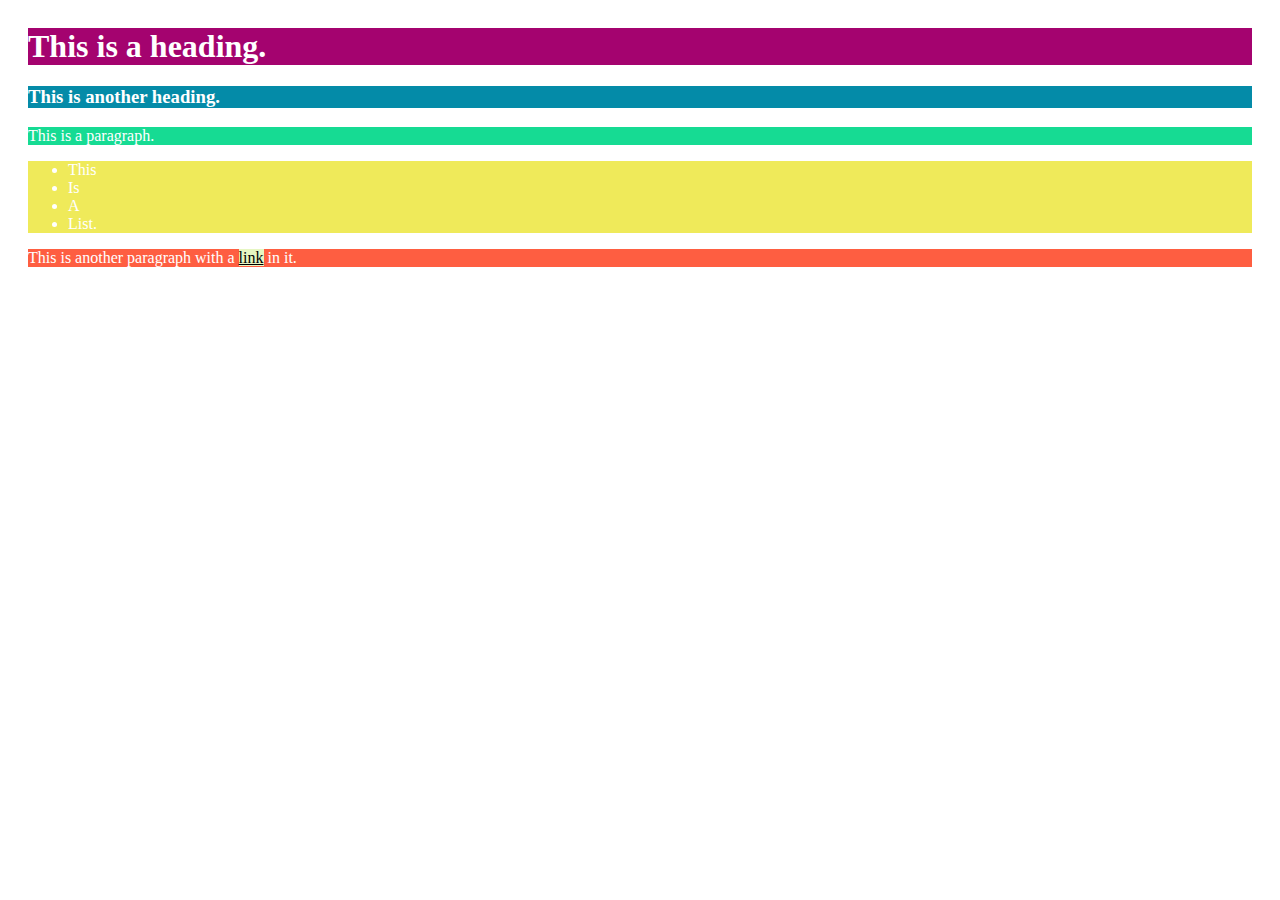
<file: Lesson1/index.html>
<head>
  <link rel="stylesheet" href="css/style.css" type="text/css">
</head>
<body>
  <h1>This is a heading.</h1>
  <h3>This is another heading.</h3>
  <p id="one">This is a paragraph.</p>
    <ul>
      <li>This</li>
      <li>Is</li>
      <li>A</li>
      <li>List.</li>
    </ul>
  <p id="two">This is another paragraph with a <a href="#">link</a> in it.</p>
</body>
</file>
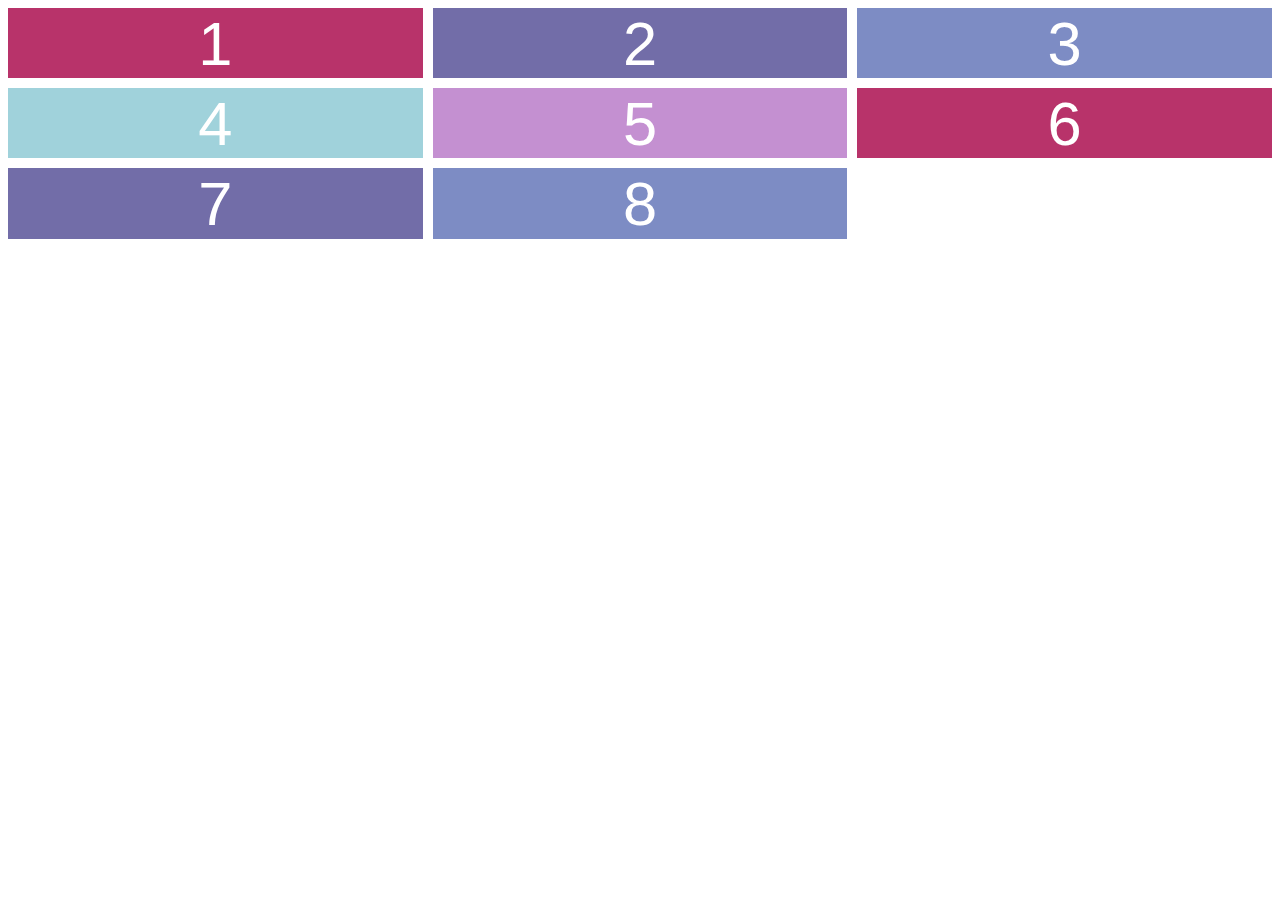
<file: Lesson10/index.html>
<head>
	<link rel="stylesheet" href="css/style.css" type="text/css">
</head>
<body>
  <div class="container">
    <div id="one">1</div>
    <div id="two">2</div>
    <div id="three">3</div>
    <div id="four">4</div>
    <div id="five">5</div>
    <div id="six">6</div>
    <div id="seven">7</div>
    <div id="eight">8</div>
  </div>
</body>
</file>
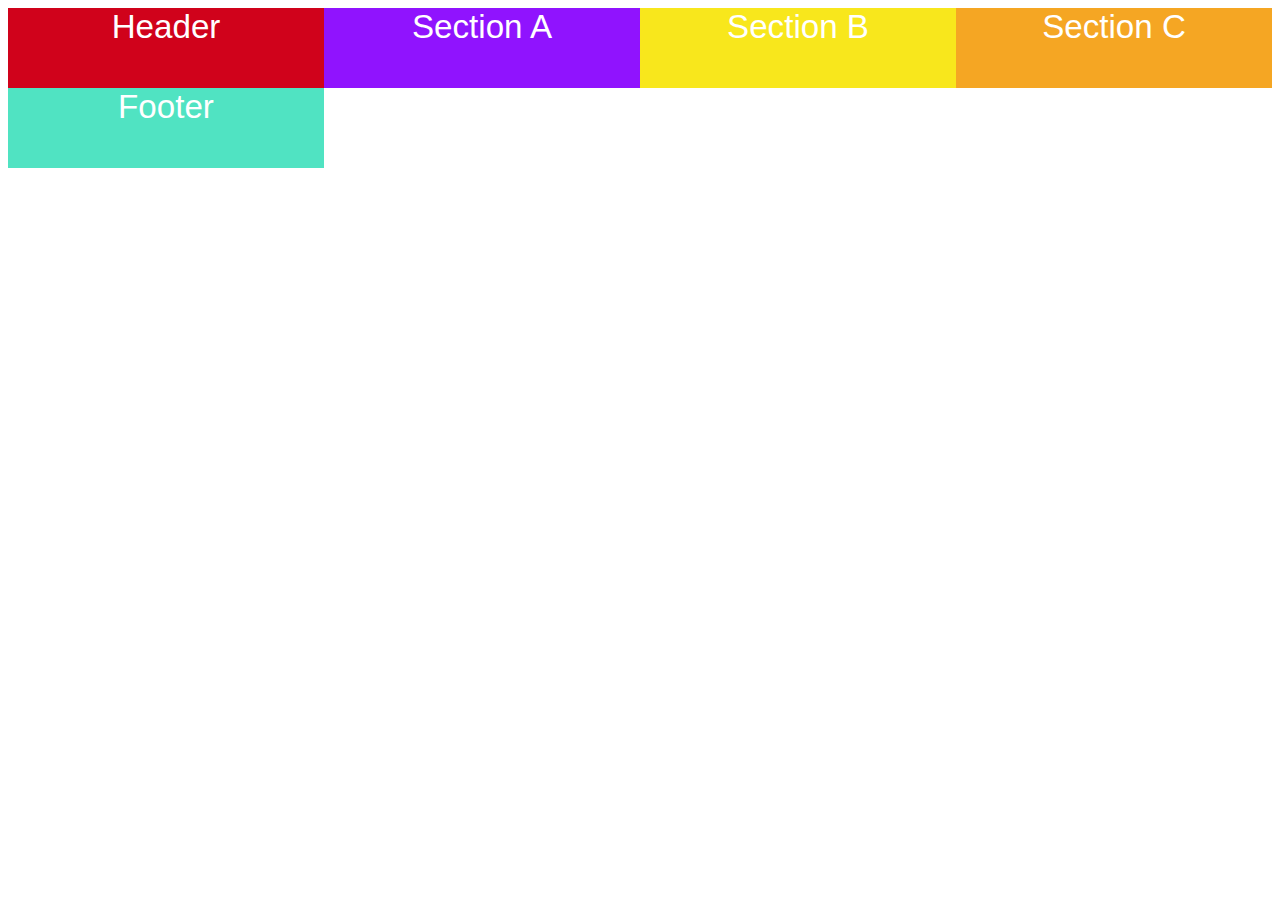
<file: Lesson11/index.html>
<head>
	<link rel="stylesheet" href="css/style.css" type="text/css">
</head>
<body>
  <div class="container">
    <header>Header</header>
    <section id="a">Section A</section>
    <section id="b">Section B</section>
    <section id="c">Section C</section>
    <footer>Footer</footer>
  </div>
</body>
</file>
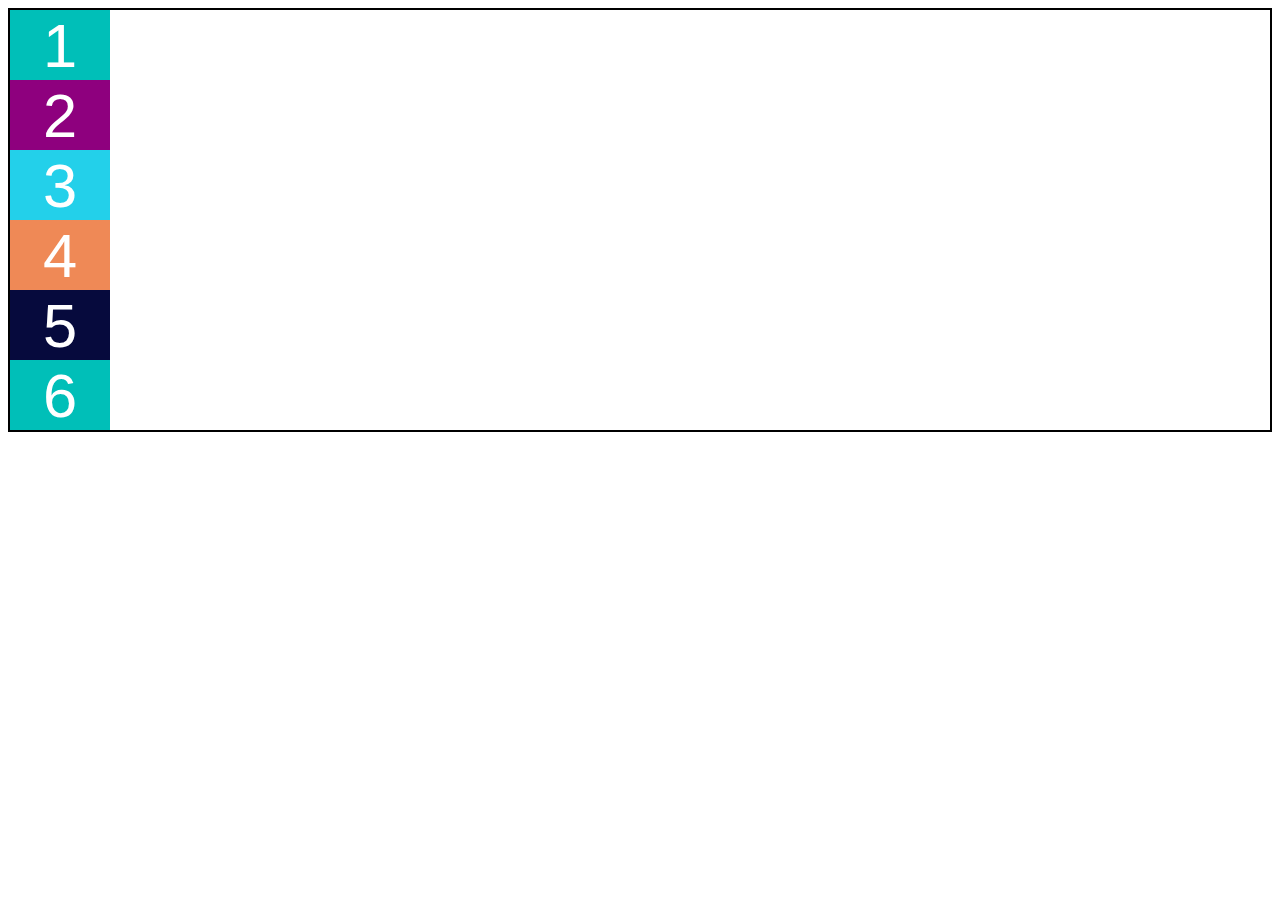
<file: Lesson14/index.html>
<head>
	<link rel="stylesheet" href="css/style.css" type="text/css">
</head>
<body>
  <div class="container">
  <div class="item">1</div>
  <div class="item">2</div>
  <div class="item">3</div>
  <div class="item">4</div>
  <div class="item">5</div>
  <div class="item">6</div>
</div>
</body>
</file>
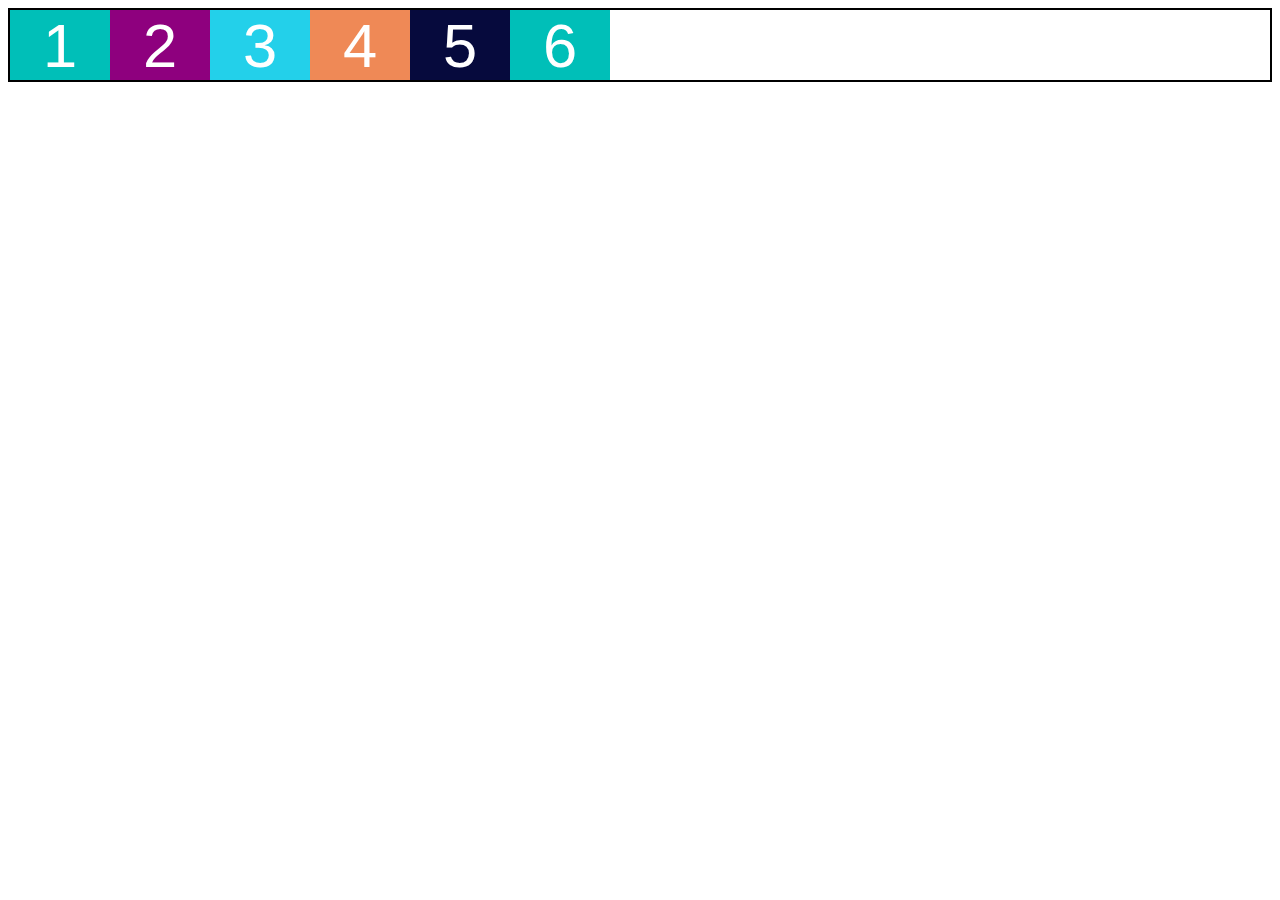
<file: Lesson15/index.html>
<head>
	<link rel="stylesheet" href="css/style.css" type="text/css">
</head>
<body>
	<div class="container">
	  <div class="item">1</div>
	  <div class="item">2</div>
	  <div class="item">3</div>
	  <div class="item">4</div>
	  <div class="item">5</div>
	  <div class="item">6</div>
	</div>
</body>
</file>
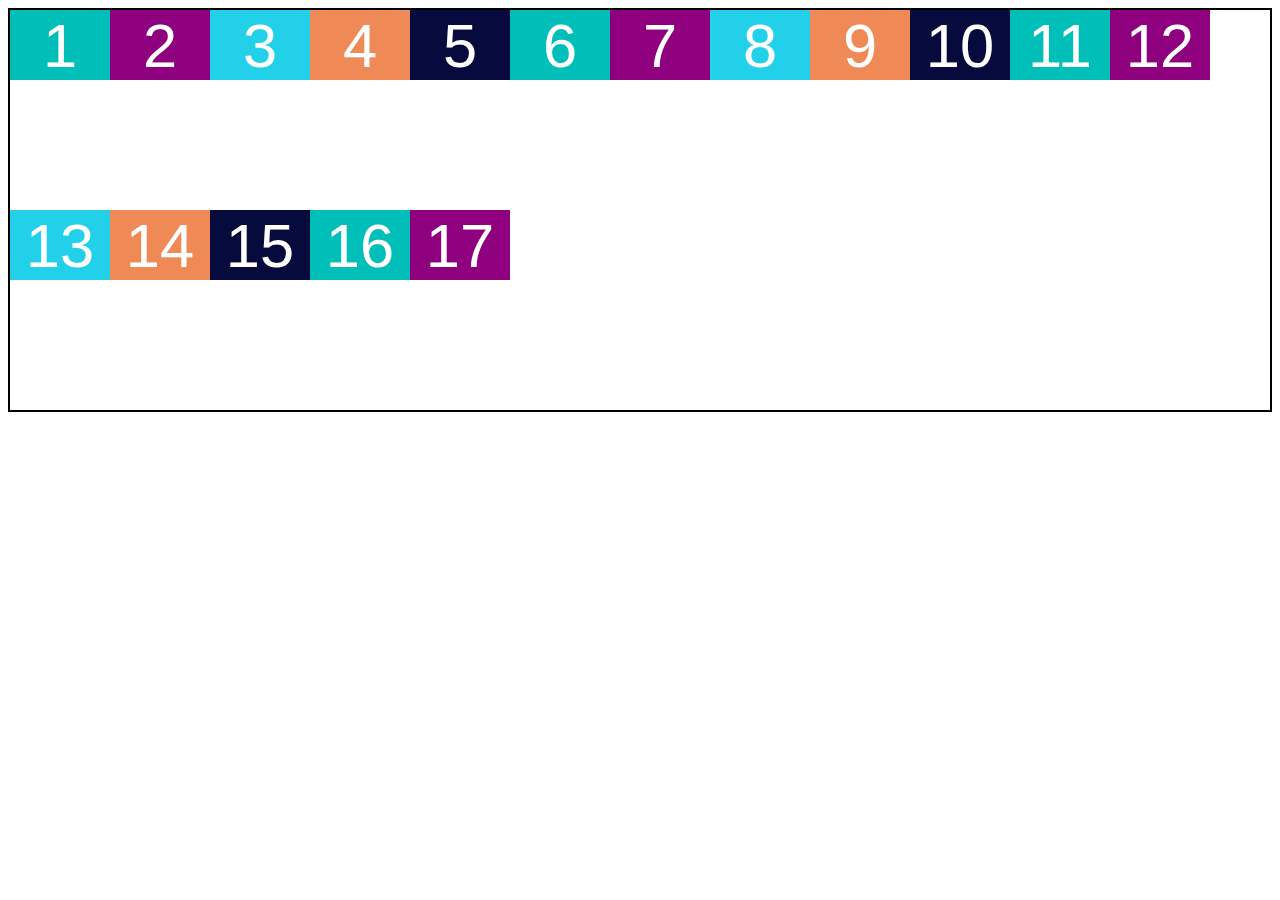
<file: Lesson16/index.html>
<head>
	<link rel="stylesheet" href="css/style.css" type="text/css">
</head>
<body>
	<div class="container">
      <div class="item">1</div>
      <div class="item">2</div>
      <div class="item">3</div>
      <div class="item">4</div>
      <div class="item">5</div>
      <div class="item">6</div>
      <div class="item">7</div>
      <div class="item">8</div>
      <div class="item">9</div>
      <div class="item">10</div>
      <div class="item">11</div>
      <div class="item">12</div>
      <div class="item">13</div>
      <div class="item">14</div>
      <div class="item">15</div>
      <div class="item">16</div>
      <div class="item">17</div>
  </div>
</body>
</file>
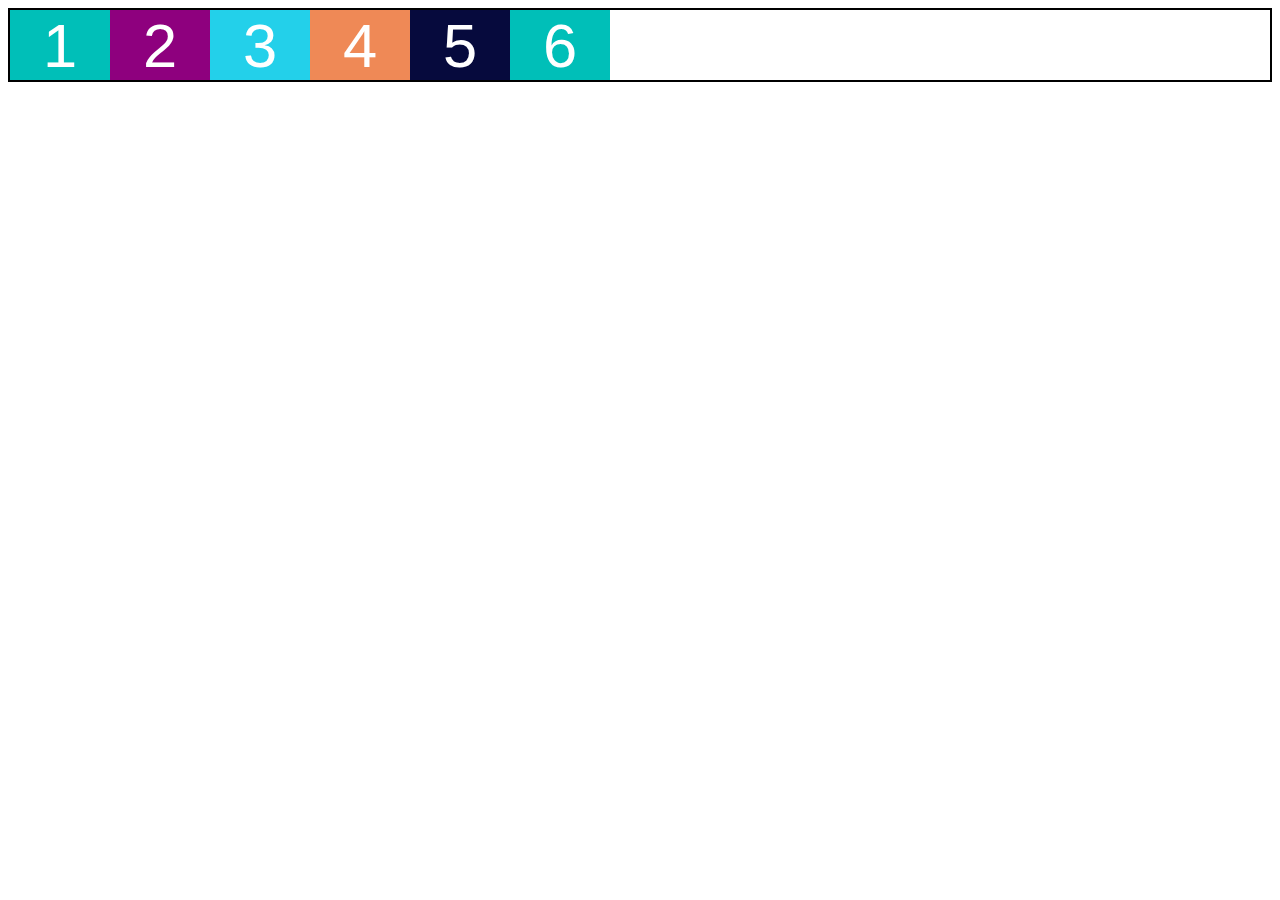
<file: Lesson18/index.html>
<head>
	<link rel="stylesheet" href="css/style.css" type="text/css">
</head>
<body>
	<div class="container">
	  <div class="item">1</div>
	  <div class="item">2</div>
	  <div class="item">3</div>
	  <div class="item">4</div>
	  <div class="item">5</div>
	  <div class="item">6</div>
	</div>
</body>
</file>
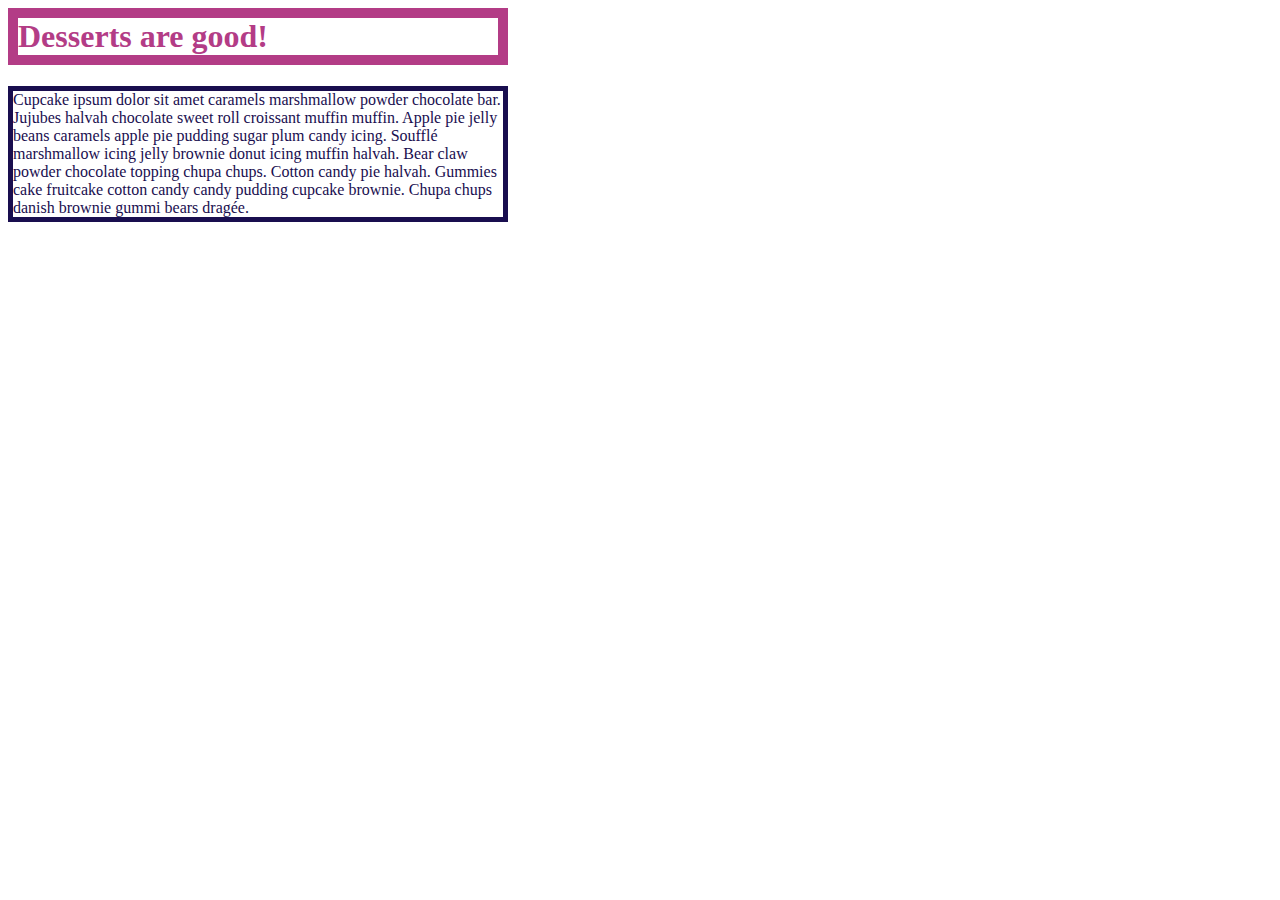
<file: Lesson3/index.html>
<head>
  <link rel="stylesheet" href="css/style.css" type="text/css">
</head>
<body>
  <h1>Desserts are good!</h1>
  
  <p>Cupcake ipsum dolor sit amet caramels marshmallow powder chocolate bar. Jujubes halvah chocolate sweet roll croissant muffin muffin. Apple pie jelly beans caramels apple pie pudding sugar plum candy icing. Soufflé marshmallow icing jelly brownie donut icing muffin halvah. Bear claw powder chocolate topping chupa chups. Cotton candy pie halvah. Gummies cake fruitcake cotton candy candy pudding cupcake brownie. Chupa chups danish brownie gummi bears dragée.</p>
</body>
</file>
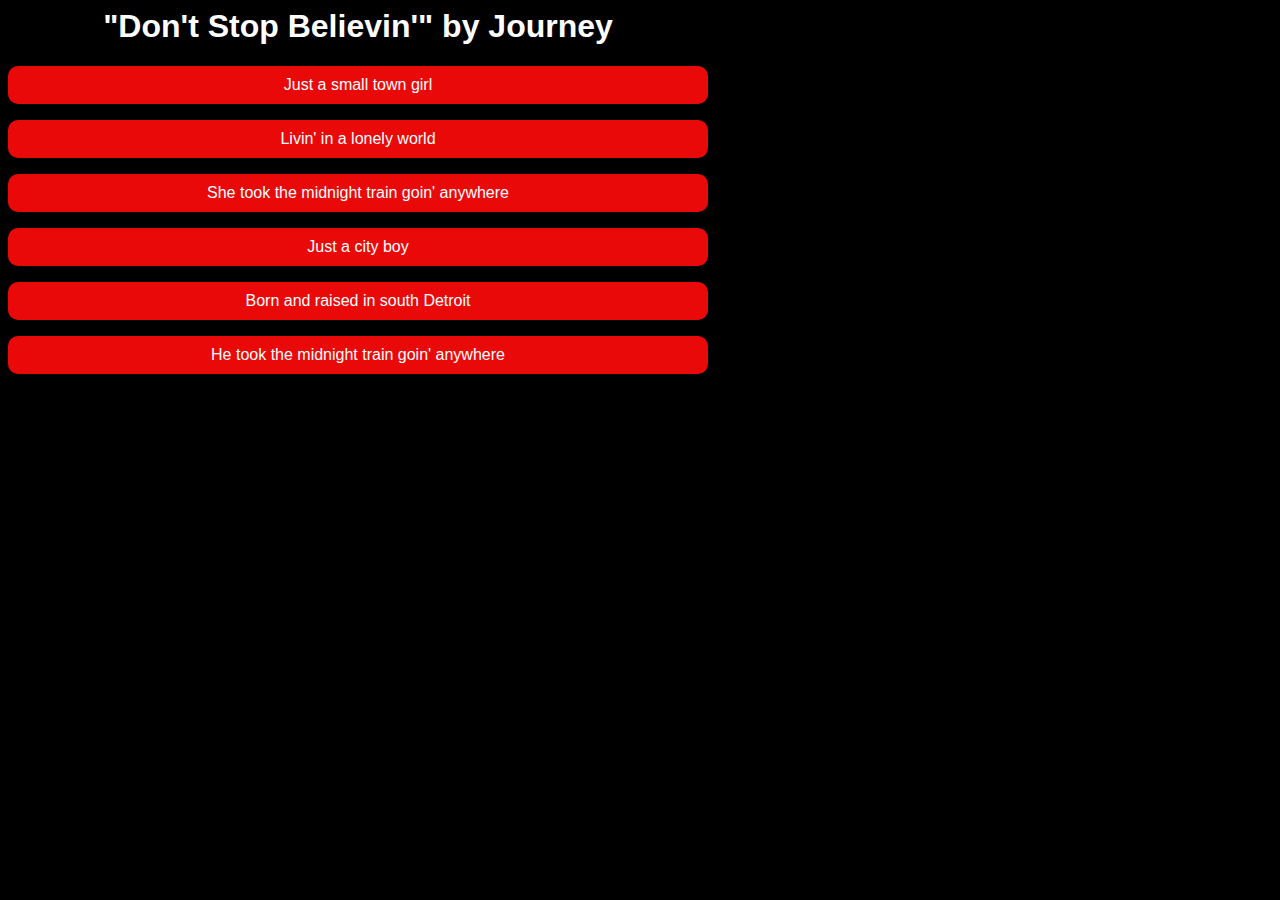
<file: Lesson4/index.html>
<head>
	<link rel="stylesheet" href="css/style.css" type="text/css">
</head>
<body>
  <h1>"Don't Stop Believin'" by Journey</h1>
  <p>Just a small town girl</p>
  <p>Livin' in a lonely world</p>
  <p>She took the midnight train goin' anywhere</p>
  <p>Just a city boy</p>
  <p>Born and raised in south Detroit</p>
  <p>He took the midnight train goin' anywhere</p>
</body>
</file>
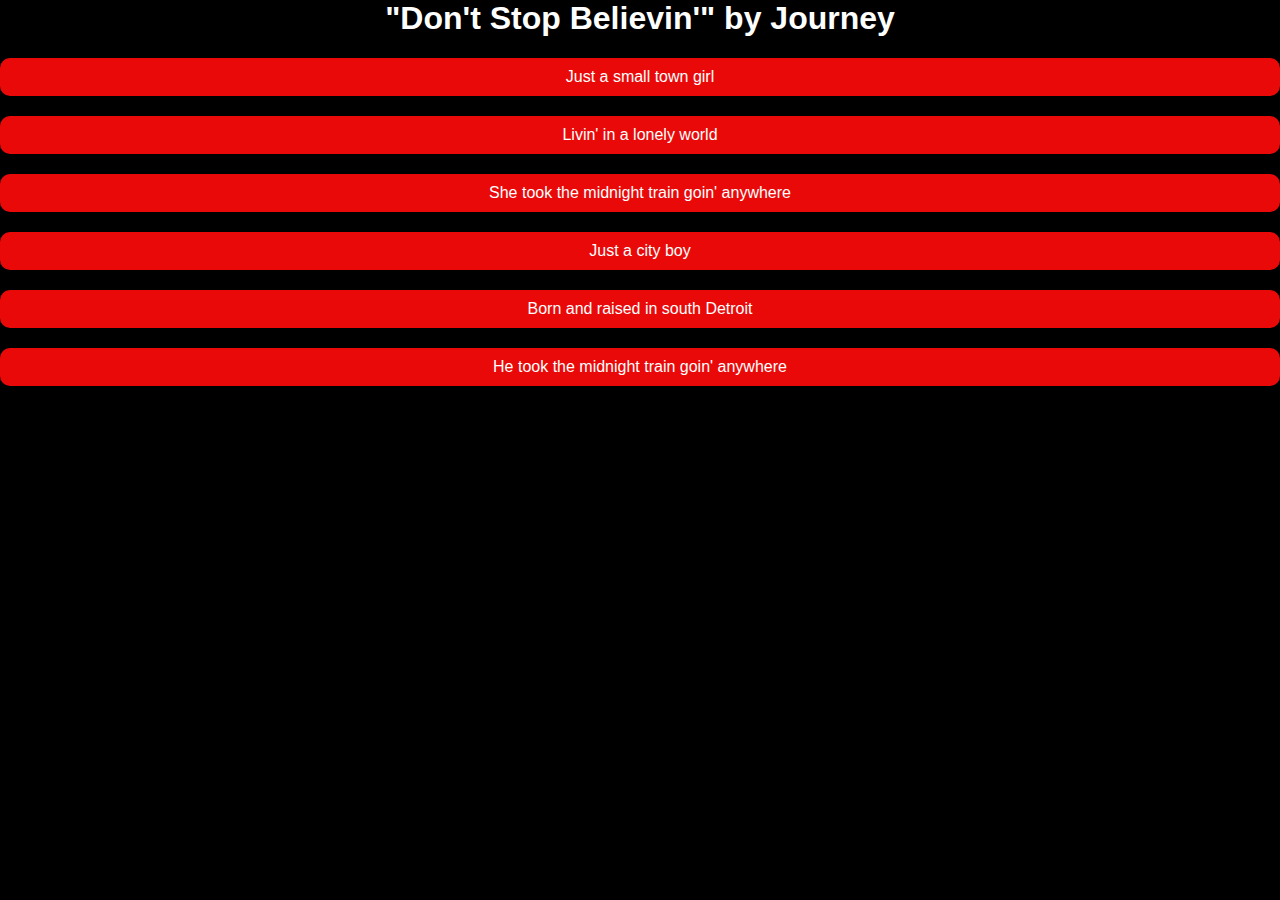
<file: Lesson5/index.html>
<head>
	<link rel="stylesheet" href="css/style.css" type="text/css">
</head>
<body>
  <h1>"Don't Stop Believin'" by Journey</h1>
    <p>Just a small town girl</p>
    <p>Livin' in a lonely world</p>
    <p>She took the midnight train goin' anywhere</p>
    <p>Just a city boy</p>
    <p>Born and raised in south Detroit</p>
    <p>He took the midnight train goin' anywhere</p>
</body>
</file>
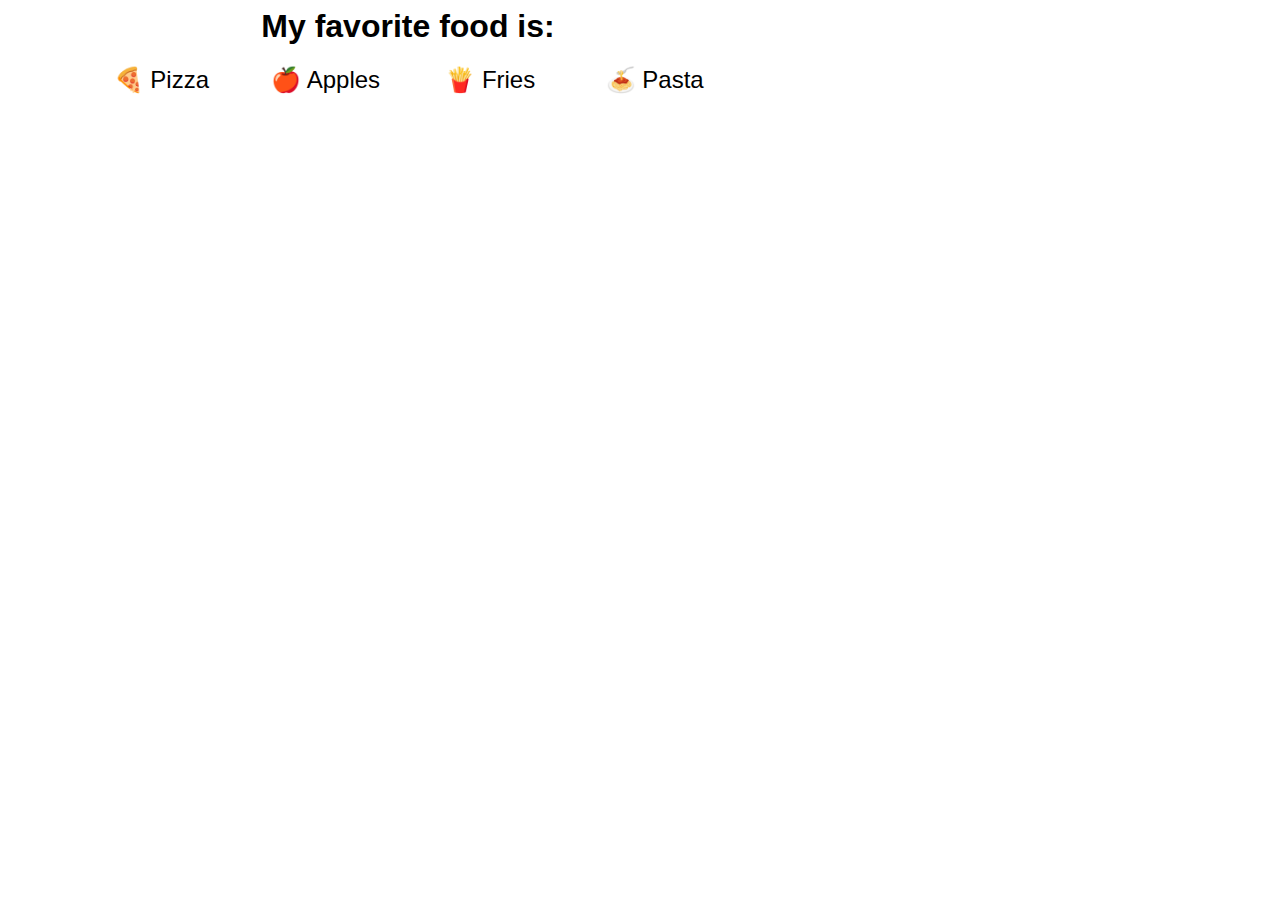
<file: Lesson6/index.html>
<head>
	<link rel="stylesheet" href="css/style.css" type="text/css">
</head>
<body>
  <h1>My favorite food is:</h1>
  <div class="container">
    <a href="#">🍕 Pizza</a>
    <a href="#">🍎 Apples</a>
    <a href="#">🍟 Fries</a>
    <a href="#">🍝 Pasta</a>
  </div>
</body>
</file>
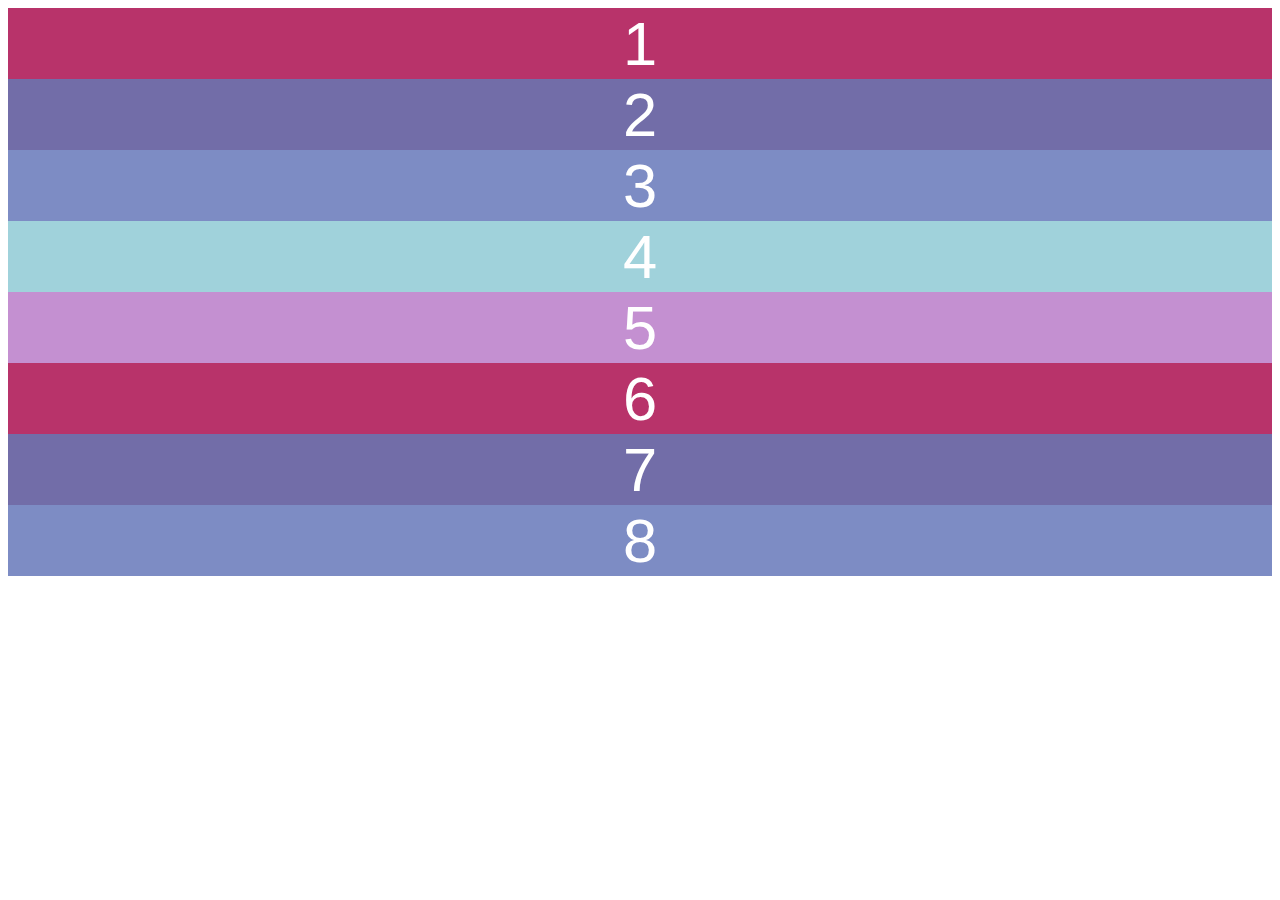
<file: Lesson8/index.html>
<head> 
      <link rel="stylesheet" href="css/style.css" type="text/css"> 
  </head> 
  <body> <div class="container">
    <div>1</div>
    <div>2</div>
    <div>3</div>
    <div>4</div>
    <div>5</div>
    <div>6</div>
    <div>7</div>
    <div>8</div>
  </div>  
  </body>
</file>
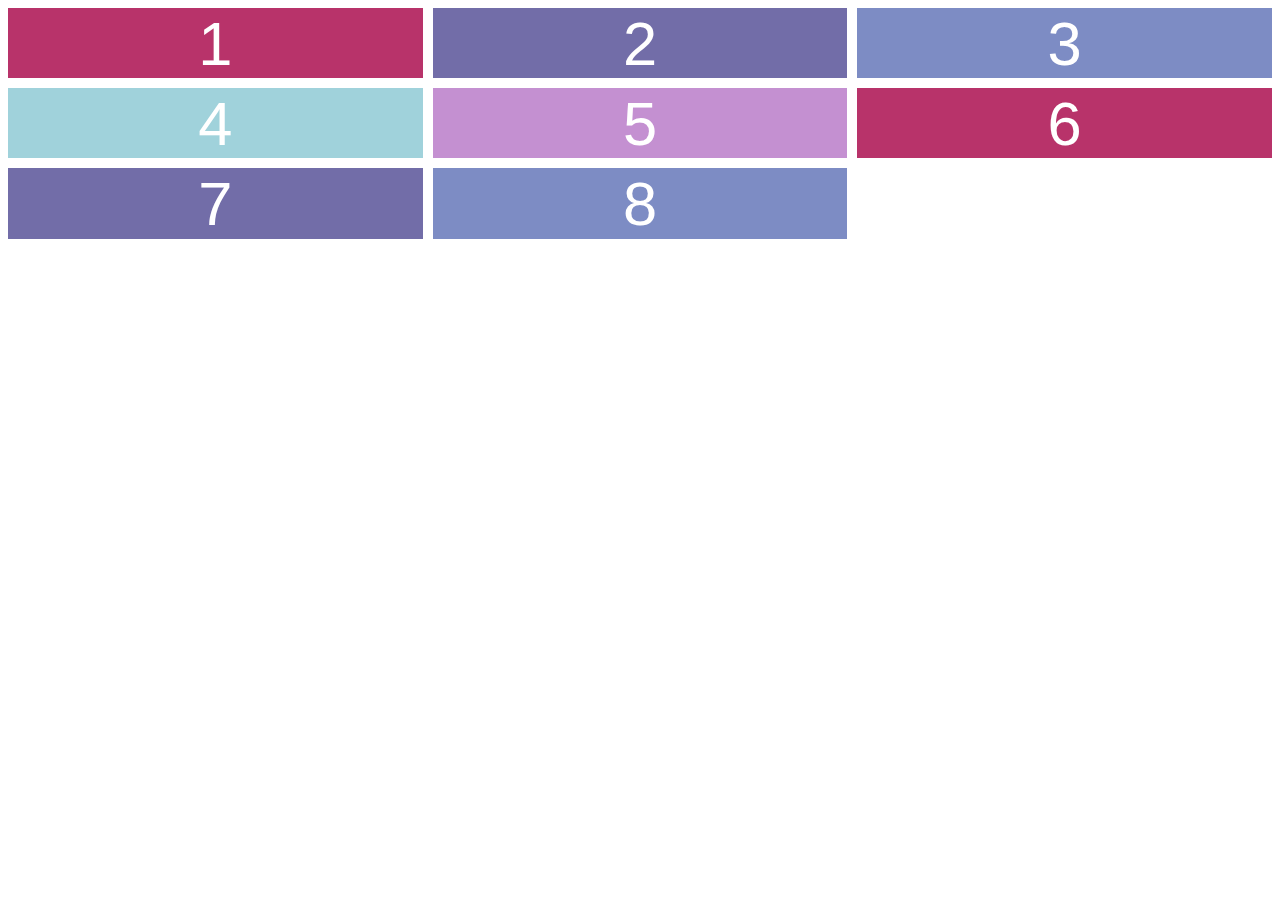
<file: Lesson9/index.html>
<head>
	<link rel="stylesheet" href="css/style.css" type="text/css">
</head>
<body>
  <div class="container">
  <div>1</div>
  <div>2</div>
  <div>3</div>
  <div>4</div>
  <div>5</div>
  <div>6</div>
  <div>7</div>
  <div>8</div>
</div>
</body>
</file>
<file: Lesson1/css/style.css>
body {
  color: #fff;
  font-family: Futura;
  padding: 20px;
}

h1 {
  background-color: #A4036F;
}

h3 {
  background-color: #048BA8;
}

.container {
  border: 10px solid black;
  padding: 10px;
}

#one {
  background-color: #16DB93;
}

ul {
  background-color: #EFEA5A;
}

#two {
  background-color: #FE5E41;
}

a {
  background-color: #E6F6C2;
  color: #000;
}
</file>
<file: Lesson10/css/style.css>
* {
  font-family: Helvetica;
  font-size: 1.4em;
  color: white;
  text-align: center;
}

.container {
  display: grid;
  grid-template: 1.6em 1.6em 1.6em / 1fr 1fr 1fr;
  grid-template: repeat(3, 1.6em) / repeat(3, 1fr);
  grid-gap: 10px;
}

#one {
}

#two {
}

#three {
}

#four {
}

#five {
}

#six {
}

#seven {
}

#eight {
}







/* background color rules */
.container div:nth-child(1), div:nth-child(6) {
  background-color: #B8336A;
}

.container div:nth-child(2), div:nth-child(7) {
  background-color: #726DA8;
}

.container div:nth-child(3), div:nth-child(8) {
  background-color: #7D8CC4;
}

.container div:nth-child(4) {
  background-color: #A0D2DB;
}

.container div:nth-child(5) {
  background-color: #C490D1;
}
</file>
<file: Lesson11/css/style.css>
* {
  font-family: Helvetica;
  font-size: 1.2em;
  color: white;
  text-align: center;
}

.container {
  display: grid;
  grid-template: repeat(4, 80px) / repeat(4, 1fr);
}

header {
  background-color: #D0021B;
}

section#a {
  background-color: #9013FE;
}

section#b {
  background-color: #F8E71C;
}

section#c {
  background-color: #F5A623;
}

footer {
  background-color: #50E3C2;
}
</file>
<file: Lesson14/css/style.css>
* {
  font-family: Helvetica;
  font-size: 1.4em;
  color: white;
  text-align: center;
}

.container {
  border: 2px solid black;
}

.item {
  width: 100px;
  height: 70px;
}

.container div:nth-child(1), div:nth-child(6) {
  background-color: #00BFB8;
}

.container div:nth-child(2), div:nth-child(7) {
  background-color: #8E007E;
}

.container div:nth-child(3), div:nth-child(8) {
  background-color: #23D0EA;
}

.container div:nth-child(4) {
  background-color: #EF8956;
}

.container div:nth-child(5) {
  background-color: #060A3D;
}
</file>
<file: Lesson15/css/style.css>
* {
  font-family: Helvetica;
  font-size: 1.4em;
  color: white;
  text-align: center;
}

.container {
  border: 2px solid black;
  display: flex;
  flex-direction: row;
}

.item {
  width: 100px;
  height: 70px;
}

.container div:nth-child(1), div:nth-child(6) {
  background-color: #00BFB8;
}

.container div:nth-child(2), div:nth-child(7) {
  background-color: #8E007E;
}

.container div:nth-child(3), div:nth-child(8) {
  background-color: #23D0EA;
}

.container div:nth-child(4) {
  background-color: #EF8956;
}

.container div:nth-child(5) {
  background-color: #060A3D;
}
</file>
<file: Lesson16/css/style.css>
* {
  font-family: Helvetica;
  font-size: 1.4em;
  color: white;
  text-align: center;
}

.container {
  border: 2px solid black;
  display: flex;
  flex-direction: row;
  flex-wrap: wrap;
  height: 400px;
}

.item {
  width: 100px;
  height: 70px;
}

.container div:nth-child(1), div:nth-child(6), div:nth-child(11), div:nth-child(16) {
  background-color: #00BFB8;
}

.container div:nth-child(2), div:nth-child(7), div:nth-child(12), div:nth-child(17) {
  background-color: #8E007E;
}

.container div:nth-child(3), div:nth-child(8), div:nth-child(13) {
  background-color: #23D0EA;
}

.container div:nth-child(4), div:nth-child(9), div:nth-child(14) {
  background-color: #EF8956;
}

.container div:nth-child(5), div:nth-child(10), div:nth-child(15) {
  background-color: #060A3D;
}
</file>
<file: Lesson18/css/style.css>
* {
  font-family: Helvetica;
  font-size: 1.4em;
  color: white;
  text-align: center;
}

.container {
  display: flex;
  flex-direction: row;
  border: 2px solid black;
}

.item {
  width: 100px;
  height: 70px;
}

.container div:nth-child(1), div:nth-child(6) {
  background-color: #00BFB8;
}

.container div:nth-child(2) {
  background-color: #8E007E;
}

.container div:nth-child(3) {
  background-color: #23D0EA;
}

.container div:nth-child(4) {
  background-color: #EF8956;
}

.container div:nth-child(5) {
  background-color: #060A3D;
}
</file>
<file: Lesson3/css/style.css>
body {
  font-family: Futura;
  width: 500px;
}

h1 {
  color: #B33C86;
  border: 10px solid #B33C86;
}

p {
  color: #190E4F;
  border: 5px solid #190E4F;
}
</file>
<file: Lesson4/css/style.css>
body {
  font-family: Avenir, sans-serif;
  background-color: black;
  color: white;
  width: 700px;
}

h1 {
  text-align: center;
}

p {
  background-color: #ea0909;
  color: white;
  text-align: center;
  padding: 10px;
  border-radius: 10px;
}
</file>
<file: Lesson5/css/style.css>
body {
  font-family: Avenir, sans-serif;
  background-color: black;
  color: white;
  margin: 0px auto;
}

h1 {
  text-align: center;
}

p {
  background-color: #ea0909;
  color: white;
  text-align: center;
  padding: 10px;
  border-radius: 10px;
  margin: 20px auto;
}
</file>
<file: Lesson6/css/style.css>
body {
  font-family: Futura, sans-serif;
  text-align: center;
  max-width: 800px;
}

a {
  text-decoration: none;
  color: black;
  font-size: 24px;
  display: inline-block;
  width: 20%;
}

a:hover {
  color: red;
}
</file>
<file: Lesson8/css/style.css>
* {
  font-family: Helvetica;
  font-size: 1.4em;
  color: white;
  text-align: center;
}

.container {
/*   ADD GRID RULES HERE */
}

.container div:nth-child(1), div:nth-child(6) {
  background-color: #B8336A;
}

.container div:nth-child(2), div:nth-child(7) {
  background-color: #726DA8;
}

.container div:nth-child(3), div:nth-child(8) {
  background-color: #7D8CC4;
}

.container div:nth-child(4) {
  background-color: #A0D2DB;
}

.container div:nth-child(5) {
  background-color: #C490D1;
}
</file>
<file: Lesson9/css/style.css>
* {
  font-family: Helvetica;
  font-size: 1.4em;
  color: white;
  text-align: center;
}

.container {
  display: grid;
  grid-template-columns: repeat(3, 1fr);
  grid-template-rows: repeat(3, 1.6em);
  grid-gap: 10px;
}

.container div:nth-child(1), div:nth-child(6) {
  background-color: #B8336A;
}

.container div:nth-child(2), div:nth-child(7) {
  background-color: #726DA8;
}

.container div:nth-child(3), div:nth-child(8) {
  background-color: #7D8CC4;
}

.container div:nth-child(4) {
  background-color: #A0D2DB;
}

.container div:nth-child(5) {
  background-color: #C490D1;
}
</file>
